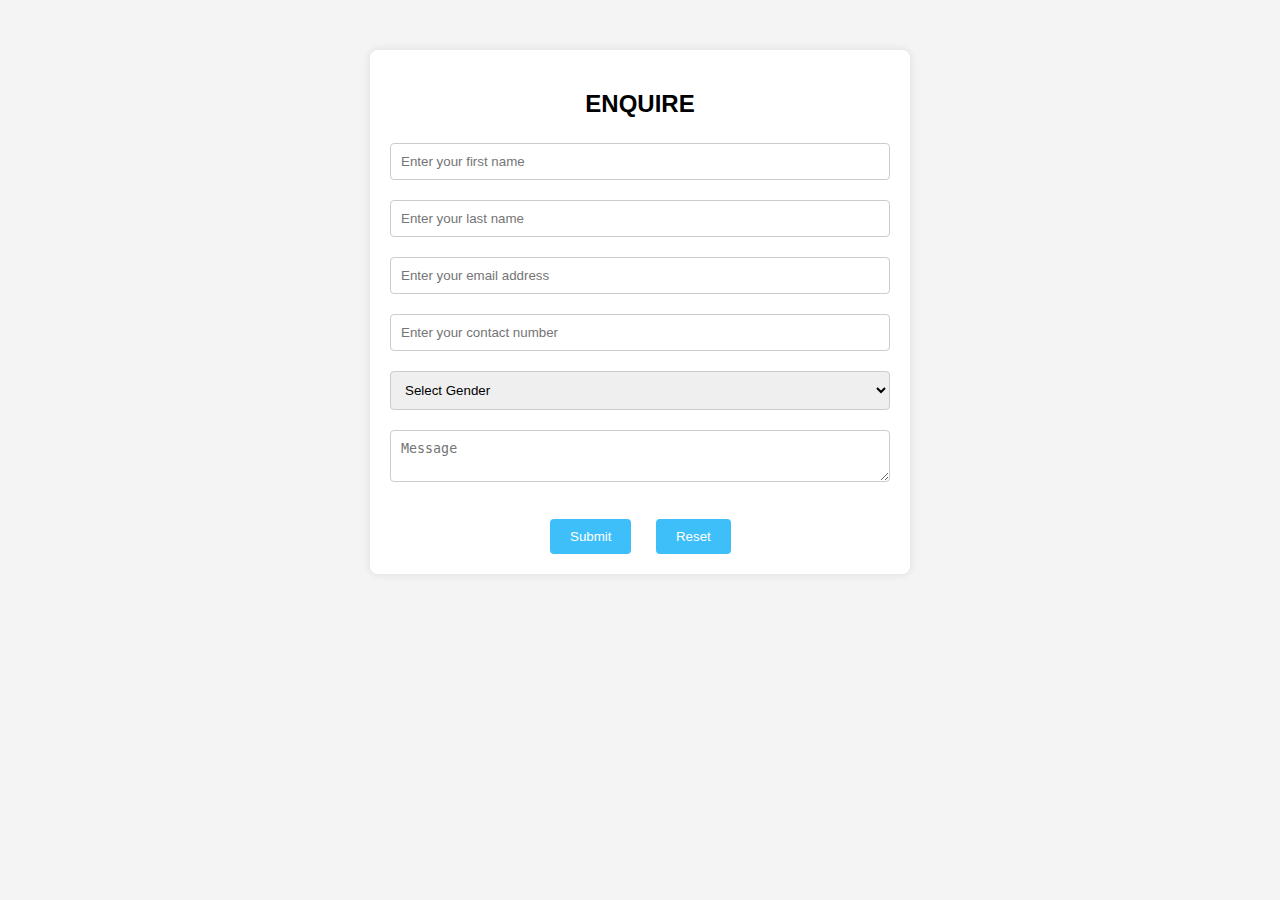
<file: index.html>
<!DOCTYPE html>
<html lang="en">
<head>
    <meta charset="UTF-8">
    <meta name="viewport" content="width=device-width, initial-scale=1.0">
    <title>ENQUIRE</title>
    <style>
        
        body {
            font-family: Arial, sans-serif;
            background-color: #f4f4f4;
            margin: 0;
            padding: 0;
        }

        .container {
            max-width: 500px;
            margin: 50px auto;
            background-color: #fff;
            padding: 20px;
            border-radius: 8px;
            box-shadow: 0 0 10px rgba(0, 0, 0, 0.1);
        }

        h2 {
            text-align: center;
        }

        label {
            font-weight: bold;
        }

        input[type="text"],
        input[type="email"],
        input[type="tel"],
        input[type="date"],
        textarea,
        select,
        input[type="number"] {
            width: 100%;
            padding: 10px;
            margin: 5px 0 15px;
            border: 1px solid #ccc;
            border-radius: 4px;
            box-sizing: border-box;
        }

        input[type="submit"],
        input[type="reset"] {
            background-color: #3fbffa;
            color: white;
            padding: 10px 20px;
            border: none;
            border-radius: 4px;
            cursor: pointer;
            margin-right: 20px;
            position: relative;
            left: 160px;
        }

        input[type="submit"]:hover {
            background-color: #39cf41;
        }

        input[type="reset"]:hover {
            background-color: #dd3a3a;
        }

        .success-message {
            display: none;
            background-color: #d4edda;
            color: #155724;
            border: 1px solid #c3e6cb;
            border-radius: 4px;
            padding: 10px;
            margin-top: 20px;
        }

        /* Media Queries */
        @media screen and (max-width: 1024px) {
            .container {
                max-width: 90%;
            }
        }

        @media screen and (max-width: 768px) {
            .container {
                margin: 30px auto;
            }
        }

        @media screen and (max-width: 320px) {
            .container {
                max-width: 90%;
            }

            input[type="submit"],
            input[type="reset"] {
                width: 100%;
                margin: 10px 0;
                position: initial;
                left: 0;
            }
        }
    </style>
</head>
<body>
    <div class="container">
        <h2>ENQUIRE</h2>
        <form id="myForm" action="Enquiry.php" method="POST">
            <input type="text" id="fname" name="fname" placeholder="Enter your first name" required>
            <input type="text" id="lname" name="lname" placeholder="Enter your last name" required>
            <input type="email" id="email" name="email" placeholder="Enter your email address" required>
            <input type="tel" id="contact" name="contact" placeholder="Enter your contact number" required>
            <select id="gender" name="gender" required>
                <option value="">Select Gender</option>
                <option value="male">Male</option>
                <option value="female">Female</option>
                <option value="other">Other</option>
            </select>
            <textarea id="address" name="Msg" placeholder="Message" required></textarea>
            <div id="result"></div>
            <br>
            <input type="submit" value="Submit">
            <input type="reset" value="Reset">
            
        </form>
    </div>
</body>
<script>
    document.getElementById("myForm").addEventListener("submit", function(event) {
    event.preventDefault();
    var formData = new FormData(this);
    var xhr = new XMLHttpRequest();
    xhr.onreadystatechange = function() {
        if (this.readyState === 4 && this.status === 200) {
            document.getElementById("result").innerHTML = this.responseText;
            setTimeout(function() {
                window.location.href = "index.html"; // Redirect to homepage after 3 seconds
            }, 3000); // 3000 milliseconds = 3 seconds
        }
    };
    xhr.open("POST", "Enquiry.php", true);
    xhr.send(formData);
});

</script>
</html>
</file>
